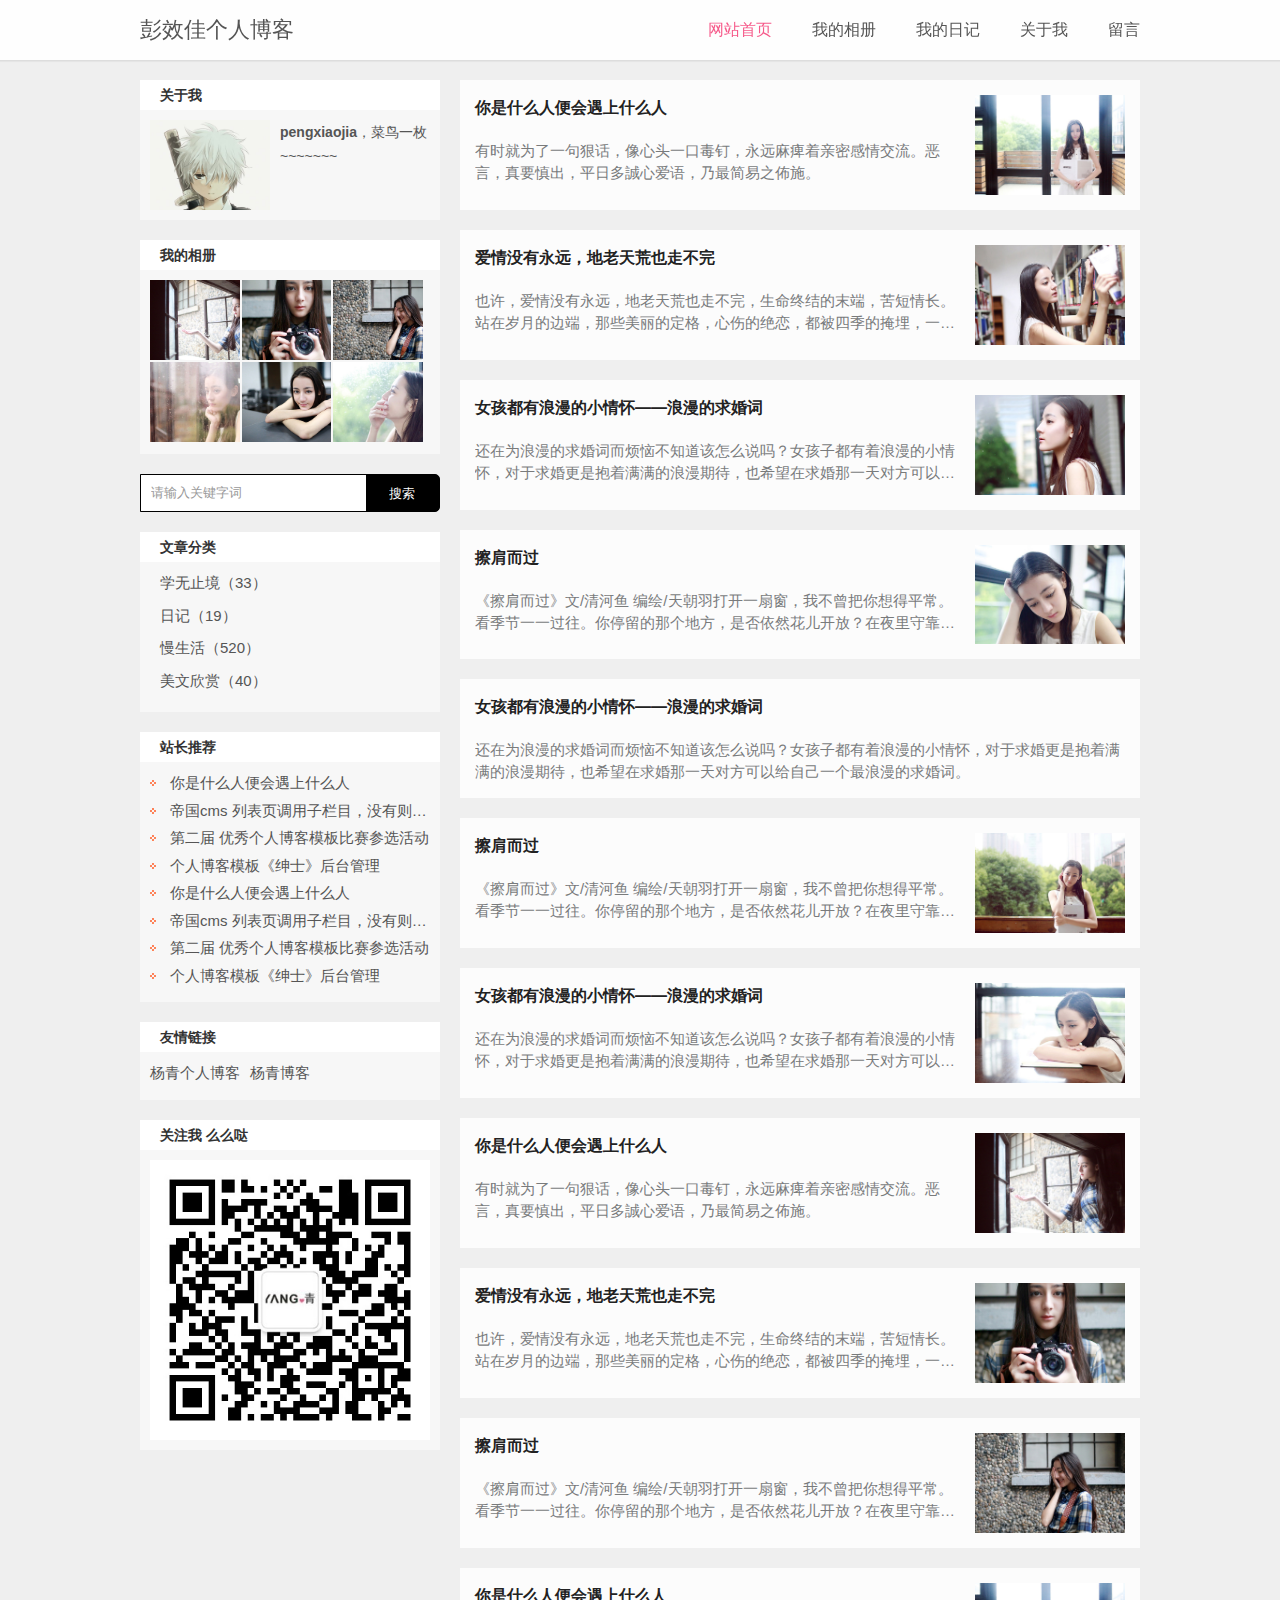
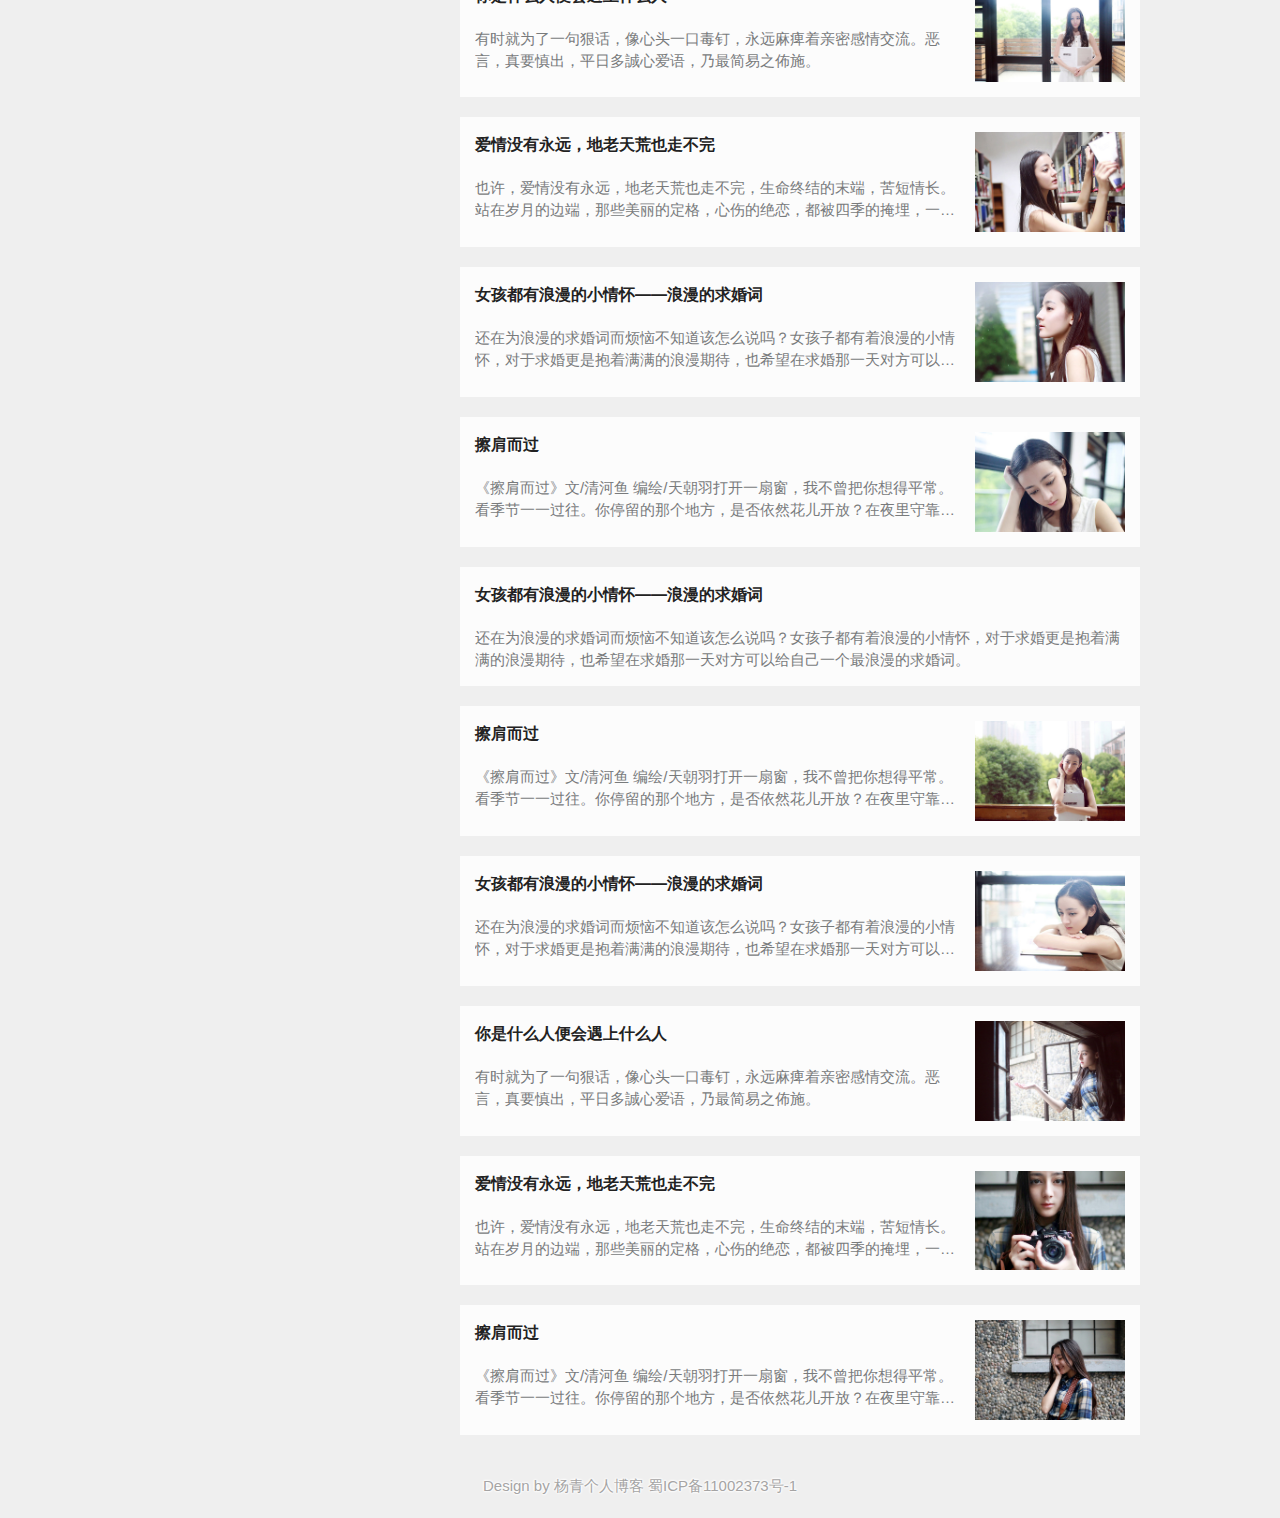
<file: 874/index.html>
<!doctype html>
<html>
<head>
<meta charset="gbk">
<title>��ҳ_��Ч�Ѹ��˲���</title>
<meta name="keywords" content="���˲���,������˲���,���˲���ģ��,����" />
<meta name="description" content="������˲��ͣ���һ��վ��webǰ�����֮·��Ů����Ա������վ���ṩ���˲���ģ�������Դ���صĸ���ԭ����վ��" />
<meta name="viewport" content="width=device-width, initial-scale=1.0">
<link href="css/base.css" rel="stylesheet">
<link href="css/index.css" rel="stylesheet">
<link href="css/m.css" rel="stylesheet">
<script src="js/jquery.min.js" type="text/javascript"></script>
<script type="text/javascript" src="js/hc-sticky.js"></script>
<script type="text/javascript" src="js/comm.js"></script>
<!--[if lt IE 9]>
<script src="js/modernizr.js"></script>
<![endif]-->
</head>
<body>
<header class="header-navigation" id="header">
  <nav><div class="logo"><a href="/">��Ч�Ѹ��˲���</a></div>
    <h2 id="mnavh"><span class="navicon"></span></h2>
    <ul id="starlist">
      <li><a href="index.html">��վ��ҳ</a></li>
      <li><a href="share.html">�ҵ����</a></li>
      <li><a href="list.html">�ҵ��ռ�</a></li>
      <li><a href="about.html">������</a></li>
      <li><a href="gbook.html">����</a></li>
      <!--
      <li><a href="info.html">����ҳ</a></li>
      -->
    </ul>
</nav>
</header>

<article>
  <aside>
    <div class="l_box" id="stickMe">
      <div class="about_me">
        <h2>������</h2>
        <ul>
          <i><img src="images/����ͷ��2.jpg"></i>
          <p><b>pengxiaojia</b>������һö~~~~~~~</p>
        </ul>
      </div>
      <div class="wdxc">
        <h2>�ҵ����</h2>
        <ul>
          <li><a href="/"><img src="images/7.jpg"></a></li>
          <li><a href="/"><img src="images/8.jpg"></a></li>
          <li><a href="/"><img src="images/9.jpg"></a></li>
          <li><a href="/"><img src="images/10.jpg"></a></li>
          <li><a href="/"><img src="images/11.jpg"></a></li>
          <li><a href="/"><img src="images/12.jpg"></a></li>
        </ul>
      </div>
      <div class="search">
        <form action="/e/search/index.php" method="post" name="searchform" id="searchform">
          <input name="keyboard" id="keyboard" class="input_text" value="������ؼ��ִ�" style="color: rgb(153, 153, 153);" onfocus="if(value=='������ؼ��ִ�'){this.style.color='#000';value=''}" onblur="if(value==''){this.style.color='#999';value='������ؼ��ִ�'}" type="text">
          <input name="show" value="title" type="hidden">
          <input name="tempid" value="1" type="hidden">
          <input name="tbname" value="news" type="hidden">
          <input name="Submit" class="input_submit" value="����" type="submit">
        </form>
      </div>
      <div class="fenlei">
        <h2>���·���</h2>
        <ul>
          <li><a href="/">ѧ��ֹ����33��</a></li>
          <li><a href="/">�ռǣ�19��</a></li>
          <li><a href="/">�����520��</a></li>
          <li><a href="/">�������ͣ�40��</a></li>
        </ul>
      </div>
      <div class="tuijian">
        <h2>վ���Ƽ�</h2>
        <ul>
          <li><a href="/">����ʲô�˱������ʲô��</a></li>
          <li><a href="/">�۹�cms �б�ҳ��������Ŀ��û������ʾ��Ŀ����</a></li>
          <li><a href="/">�ڶ��� ������˲���ģ�������ѡ�</a></li>
          <li><a href="/">���˲���ģ�塶��ʿ����̨����</a></li>
          <li><a href="/">����ʲô�˱������ʲô��</a></li>
          <li><a href="/">�۹�cms �б�ҳ��������Ŀ��û������ʾ��Ŀ����</a></li>
          <li><a href="/">�ڶ��� ������˲���ģ�������ѡ�</a></li>
          <li><a href="/">���˲���ģ�塶��ʿ����̨����</a></li>
        </ul>
      </div>
      <div class="links">
        <h2>��������</h2>
        <ul>
          <a href="http://www.yangqq.com">������˲���</a> <a href="http://www.yangqq.com">���಩��</a>
        </ul>
      </div>
      <div class="guanzhu">
        <h2>��ע�� ôô��</h2>
        <ul>
          <img src="images/wx.jpg">
        </ul>
      </div>
    </div>
  </aside>
  <div class="r_box">
<main>
    <li><i><a href="/"><img src="images/1.jpg"></a></i>
      <h3><a href="/">����ʲô�˱������ʲô��</a></h3>
      <p>��ʱ��Ϊ��һ��ݻ�������ͷһ�ڶ�������Զ��w�����ܸ��齻�������ԣ���Ҫ������ƽ�ն��\�İ���������֮��ʩ��</p>
    </li>
    <li><i><a href="/"><img src="images/2.jpg"></a></i>
      <h3><a href="/">����û����Զ���������Ҳ�߲���</a></h3>
      <p>Ҳ��������û����Զ���������Ҳ�߲��꣬�����ս��ĩ�ˣ�����鳤��վ�����µı߶ˣ���Щ�����Ķ������˵ľ����������ļ�������һȥ������ͽʣ������ߵĻ�����Բ��һ·���棬�������ı�����˭��˼�</p>
    </li>
        <li><i><a href="/"><img src="images/3.jpg"></a></i>
      <h3><a href="/">Ů������������С�黳��������������</a></h3>
      <p>����Ϊ���������ʶ����ղ�֪������ô˵��Ů���Ӷ�����������С�黳�����������Ǳ��������������ڴ���Ҳϣ���������һ��Է����Ը��Լ�һ�������������ʡ�</p>
    </li>
    <li><i><a href="/"><img src="images/4.jpg"></a></i>
      <h3><a href="/">�������</a></h3>
      <p>�������������/����� ���/�쳯���һ�ȴ����Ҳ����������ƽ����������һһ��������ͣ�����Ǹ��ط����Ƿ���Ȼ�������ţ���ҹ���ؿ������еģ����Ƿ·�ǰ�����̽��ĳ���</p>
    </li>
    <li>
      <h3><a href="/">Ů������������С�黳��������������</a></h3>
      <p>����Ϊ���������ʶ����ղ�֪������ô˵��Ů���Ӷ�����������С�黳�����������Ǳ��������������ڴ���Ҳϣ���������һ��Է����Ը��Լ�һ�������������ʡ�</p>
    </li>
    <li><i><a href="/"><img src="images/5.jpg"></a></i>
      <h3><a href="/">�������</a></h3>
      <p>�������������/����� ���/�쳯���һ�ȴ����Ҳ����������ƽ����������һһ��������ͣ�����Ǹ��ط����Ƿ���Ȼ�������ţ���ҹ���ؿ������еģ����Ƿ·�ǰ�����̽��ĳ���</p>
    </li>
    <li><i><a href="/"><img src="images/6.jpg"></a></i>
      <h3><a href="/">Ů������������С�黳��������������</a></h3>
      <p>����Ϊ���������ʶ����ղ�֪������ô˵��Ů���Ӷ�����������С�黳�����������Ǳ��������������ڴ���Ҳϣ���������һ��Է����Ը��Լ�һ�������������ʡ�</p>
    </li>
    <li><i><a href="/"><img src="images/7.jpg"></a></i>
      <h3><a href="/">����ʲô�˱������ʲô��</a></h3>
      <p>��ʱ��Ϊ��һ��ݻ�������ͷһ�ڶ�������Զ��w�����ܸ��齻�������ԣ���Ҫ������ƽ�ն��\�İ���������֮��ʩ��</p>
    </li>
    <li><i><a href="/"><img src="images/8.jpg"></a></i>
      <h3><a href="/">����û����Զ���������Ҳ�߲���</a></h3>
      <p>Ҳ��������û����Զ���������Ҳ�߲��꣬�����ս��ĩ�ˣ�����鳤��վ�����µı߶ˣ���Щ�����Ķ������˵ľ����������ļ�������һȥ������ͽʣ������ߵĻ�����Բ��һ·���棬�������ı�����˭��˼�</p>
    </li>
    <li><i><a href="/"><img src="images/9.jpg"></a></i>
      <h3><a href="/">�������</a></h3>
      <p>�������������/����� ���/�쳯���һ�ȴ����Ҳ����������ƽ����������һһ��������ͣ�����Ǹ��ط����Ƿ���Ȼ�������ţ���ҹ���ؿ������еģ����Ƿ·�ǰ�����̽��ĳ���</p>
    </li>
    <li><i><a href="/"><img src="images/1.jpg"></a></i>
      <h3><a href="/">����ʲô�˱������ʲô��</a></h3>
      <p>��ʱ��Ϊ��һ��ݻ�������ͷһ�ڶ�������Զ��w�����ܸ��齻�������ԣ���Ҫ������ƽ�ն��\�İ���������֮��ʩ��</p>
    </li>
    <li><i><a href="/"><img src="images/2.jpg"></a></i>
      <h3><a href="/">����û����Զ���������Ҳ�߲���</a></h3>
      <p>Ҳ��������û����Զ���������Ҳ�߲��꣬�����ս��ĩ�ˣ�����鳤��վ�����µı߶ˣ���Щ�����Ķ������˵ľ����������ļ�������һȥ������ͽʣ������ߵĻ�����Բ��һ·���棬�������ı�����˭��˼�</p>
    </li>
    <li><i><a href="/"><img src="images/3.jpg"></a></i>
      <h3><a href="/">Ů������������С�黳��������������</a></h3>
      <p>����Ϊ���������ʶ����ղ�֪������ô˵��Ů���Ӷ�����������С�黳�����������Ǳ��������������ڴ���Ҳϣ���������һ��Է����Ը��Լ�һ�������������ʡ�</p>
    </li>
    <li><i><a href="/"><img src="images/4.jpg"></a></i>
      <h3><a href="/">�������</a></h3>
      <p>�������������/����� ���/�쳯���һ�ȴ����Ҳ����������ƽ����������һһ��������ͣ�����Ǹ��ط����Ƿ���Ȼ�������ţ���ҹ���ؿ������еģ����Ƿ·�ǰ�����̽��ĳ���</p>
    </li>
    <li>
      <h3><a href="/">Ů������������С�黳��������������</a></h3>
      <p>����Ϊ���������ʶ����ղ�֪������ô˵��Ů���Ӷ�����������С�黳�����������Ǳ��������������ڴ���Ҳϣ���������һ��Է����Ը��Լ�һ�������������ʡ�</p>
    </li>
    <li><i><a href="/"><img src="images/5.jpg"></a></i>
      <h3><a href="/">�������</a></h3>
      <p>�������������/����� ���/�쳯���һ�ȴ����Ҳ����������ƽ����������һһ��������ͣ�����Ǹ��ط����Ƿ���Ȼ�������ţ���ҹ���ؿ������еģ����Ƿ·�ǰ�����̽��ĳ���</p>
    </li>
    <li><i><a href="/"><img src="images/6.jpg"></a></i>
      <h3><a href="/">Ů������������С�黳��������������</a></h3>
      <p>����Ϊ���������ʶ����ղ�֪������ô˵��Ů���Ӷ�����������С�黳�����������Ǳ��������������ڴ���Ҳϣ���������һ��Է����Ը��Լ�һ�������������ʡ�</p>
    </li>
    <li><i><a href="/"><img src="images/7.jpg"></a></i>
      <h3><a href="/">����ʲô�˱������ʲô��</a></h3>
      <p>��ʱ��Ϊ��һ��ݻ�������ͷһ�ڶ�������Զ��w�����ܸ��齻�������ԣ���Ҫ������ƽ�ն��\�İ���������֮��ʩ��</p>
    </li>
    <li><i><a href="/"><img src="images/8.jpg"></a></i>
      <h3><a href="/">����û����Զ���������Ҳ�߲���</a></h3>
      <p>Ҳ��������û����Զ���������Ҳ�߲��꣬�����ս��ĩ�ˣ�����鳤��վ�����µı߶ˣ���Щ�����Ķ������˵ľ����������ļ�������һȥ������ͽʣ������ߵĻ�����Բ��һ·���棬�������ı�����˭��˼�</p>
    </li>
    <li><i><a href="/"><img src="images/9.jpg"></a></i>
      <h3><a href="/">�������</a></h3>
      <p>�������������/����� ���/�쳯���һ�ȴ����Ҳ����������ƽ����������һһ��������ͣ�����Ǹ��ط����Ƿ���Ȼ�������ţ���ҹ���ؿ������еģ����Ƿ·�ǰ�����̽��ĳ���</p>
    </li>
</main>
  </div>
</article>
<footer>
  <p>Design by <a href="http://www.yangqq.com" target="_blank">������˲���</a> <a href="/">��ICP��11002373��-1</a></p>
</footer>
<a href="#" class="cd-top">Top</a>
</body>
</html>
</file>
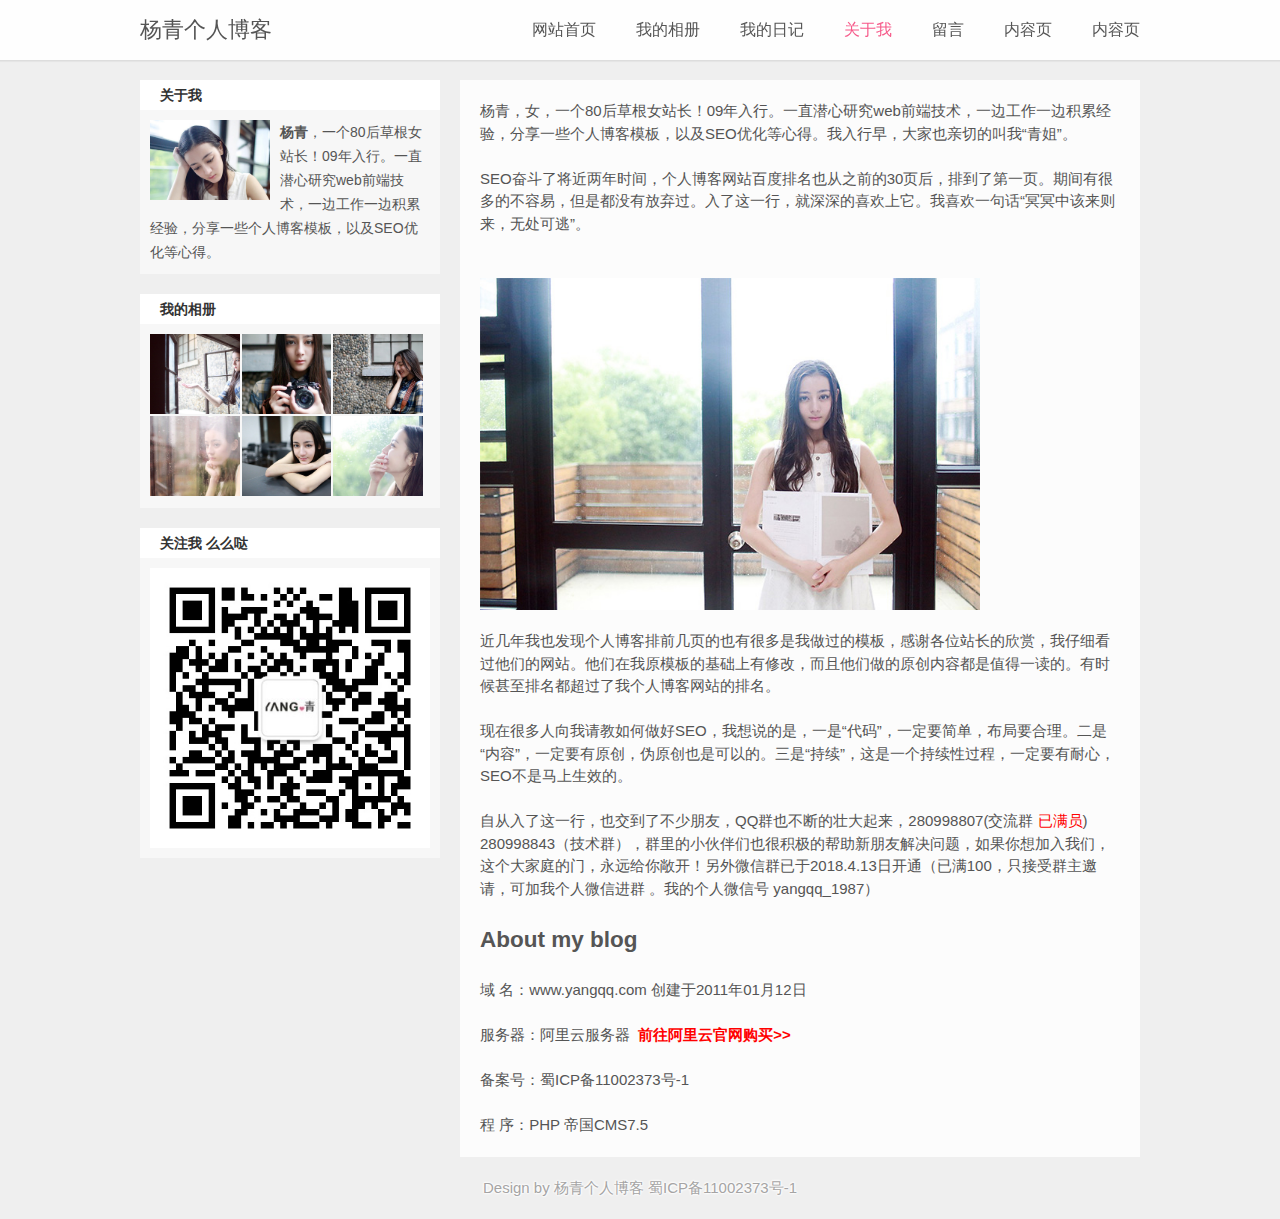
<file: 874/about.html>
<!doctype html>
<html>
<head>
<meta charset="gbk">
<title>��ҳ_������˲��� - һ��վ��webǰ�����֮·��Ů����Ա���˲�����վ</title>
<meta name="keywords" content="���˲���,������˲���,���˲���ģ��,����" />
<meta name="description" content="������˲��ͣ���һ��վ��webǰ�����֮·��Ů����Ա������վ���ṩ���˲���ģ�������Դ���صĸ���ԭ����վ��" />
<meta name="viewport" content="width=device-width, initial-scale=1.0">
<link href="css/base.css" rel="stylesheet">
<link href="css/index.css" rel="stylesheet">
<link href="css/m.css" rel="stylesheet">
<script src="js/jquery.min.js" type="text/javascript"></script>
<script type="text/javascript" src="js/hc-sticky.js"></script>
<script type="text/javascript" src="js/comm.js"></script>
<!--[if lt IE 9]>
<script src="js/modernizr.js"></script>
<![endif]-->
</head>
<body>
<header class="header-navigation" id="header">
  <nav><div class="logo"><a href="/">������˲���</a></div>
    <h2 id="mnavh"><span class="navicon"></span></h2>
    <ul id="starlist">
      <li><a href="index.html">��վ��ҳ</a></li>
      <li><a href="share.html">�ҵ����</a></li>
      <li><a href="list.html">�ҵ��ռ�</a></li>
      <li><a href="about.html">������</a></li>
      <li><a href="gbook.html">����</a></li>
      <li><a href="info.html">����ҳ</a></li>
      <li><a href="infopic.html">����ҳ</a></li>
    </ul>
</nav>
</header>
<article>
  <aside>
  <div class="l_box">
    <div class="about_me">
      <h2>������</h2>
      <ul>
        <i><img src="images/4.jpg"></i>
        <p><b>����</b>��һ��80��ݸ�Ůվ����09�����С�һֱǱ���о�webǰ�˼�����һ�߹���һ�߻��۾��飬����һЩ���˲���ģ�壬�Լ�SEO�Ż����ĵá�</p>
      </ul>
    </div>
    <div class="wdxc">
      <h2>�ҵ����</h2>
      <ul>
        <li><a href="/"><img src="images/7.jpg"></a></li>
        <li><a href="/"><img src="images/8.jpg"></a></li>
        <li><a href="/"><img src="images/9.jpg"></a></li>
        <li><a href="/"><img src="images/10.jpg"></a></li>
        <li><a href="/"><img src="images/11.jpg"></a></li>
        <li><a href="/"><img src="images/12.jpg"></a></li>
      </ul>
    </div>
    <div class="guanzhu">
      <h2>��ע�� ôô��</h2>
      <ul>
        <img src="images/wx.jpg">
      </ul>
    </div>
  </div>
  </aside>
  <div class="r_box">
<main>
     <ul class="about">
      <p>���࣬Ů��һ��80��ݸ�Ůվ����09�����С�һֱǱ���о�webǰ�˼�����һ�߹���һ�߻��۾��飬����һЩ���˲���ģ�壬�Լ�SEO�Ż����ĵá��������磬���Ҳ���еĽ���&ldquo;���&rdquo;��<br />
           <br />
            SEO�ܶ��˽�������ʱ�䣬���˲�����վ�ٶ�����Ҳ��֮ǰ��30ҳ���ŵ��˵�һҳ���ڼ��кܶ�Ĳ����ף����Ƕ�û�з�������������һ�У��������ϲ����������ϲ��һ�仰&ldquo;ڤڤ�и����������޴�����&rdquo;��<br />
            <br />
    <img src="images/1.jpg">        ��������Ҳ���ָ��˲�����ǰ��ҳ��Ҳ�кܶ�����������ģ�壬��л��λվ�������ͣ�����ϸ�������ǵ���վ����������ԭģ��Ļ��������޸ģ�������������ԭ�����ݶ���ֵ��һ���ġ���ʱ�������������������Ҹ��˲�����վ��������<br />
            <br />
            ���ںܶ�����������������SEO������˵���ǣ�һ��&ldquo;����&rdquo;��һ��Ҫ�򵥣�����Ҫ����������&ldquo;����&rdquo;��һ��Ҫ��ԭ����αԭ��Ҳ�ǿ��Եġ�����&ldquo;����&rdquo;������һ�������Թ��̣�һ��Ҫ�����ģ�SEO����������Ч�ġ�<br />
            <br />
            �Դ�������һ�У�Ҳ�����˲������ѣ�QQȺҲ���ϵ�׳��������280998807(����Ⱥ <span style="color:#FF0000;">����Ա</span>)&nbsp; 280998843������Ⱥ����Ⱥ���С�����Ҳ�ܻ����İ��������ѽ�����⣬�������������ǣ�������ͥ���ţ���Զ���㳨��������΢��Ⱥ����2018.4.13�տ�ͨ������100��ֻ����Ⱥ�����룬�ɼ��Ҹ���΢�Ž�Ⱥ ���ҵĸ���΢�ź� yangqq_1987��</p>
          <br />
          <h2>About my blog</h2>
          &nbsp;
          <p>�� ����www.yangqq.com ������2011��01��12��&nbsp;</p>
          <br />
          <p>�������������Ʒ�����&nbsp;&nbsp;<a href="https://promotion.aliyun.com/ntms/act/ambassador/sharetouser.html?userCode=8smrzoqa&amp;productCode=vm" target="_blank"><span style="color:#FF0000;"><strong>ǰ�������ƹ�������&gt;&gt;</strong></span></a></p>
          <br />
          <p>�����ţ���ICP��11002373��-1</p>
          <br />
          <p>�� ��PHP �۹�CMS7.5</p>
  
     </ul>
</main>
  </div>
</article>
<footer>
  <p>Design by <a href="http://www.yangqq.com" target="_blank">������˲���</a> <a href="/">��ICP��11002373��-1</a></p>
</footer>
<a href="#" class="cd-top">Top</a>
</body>
</html>
</file>
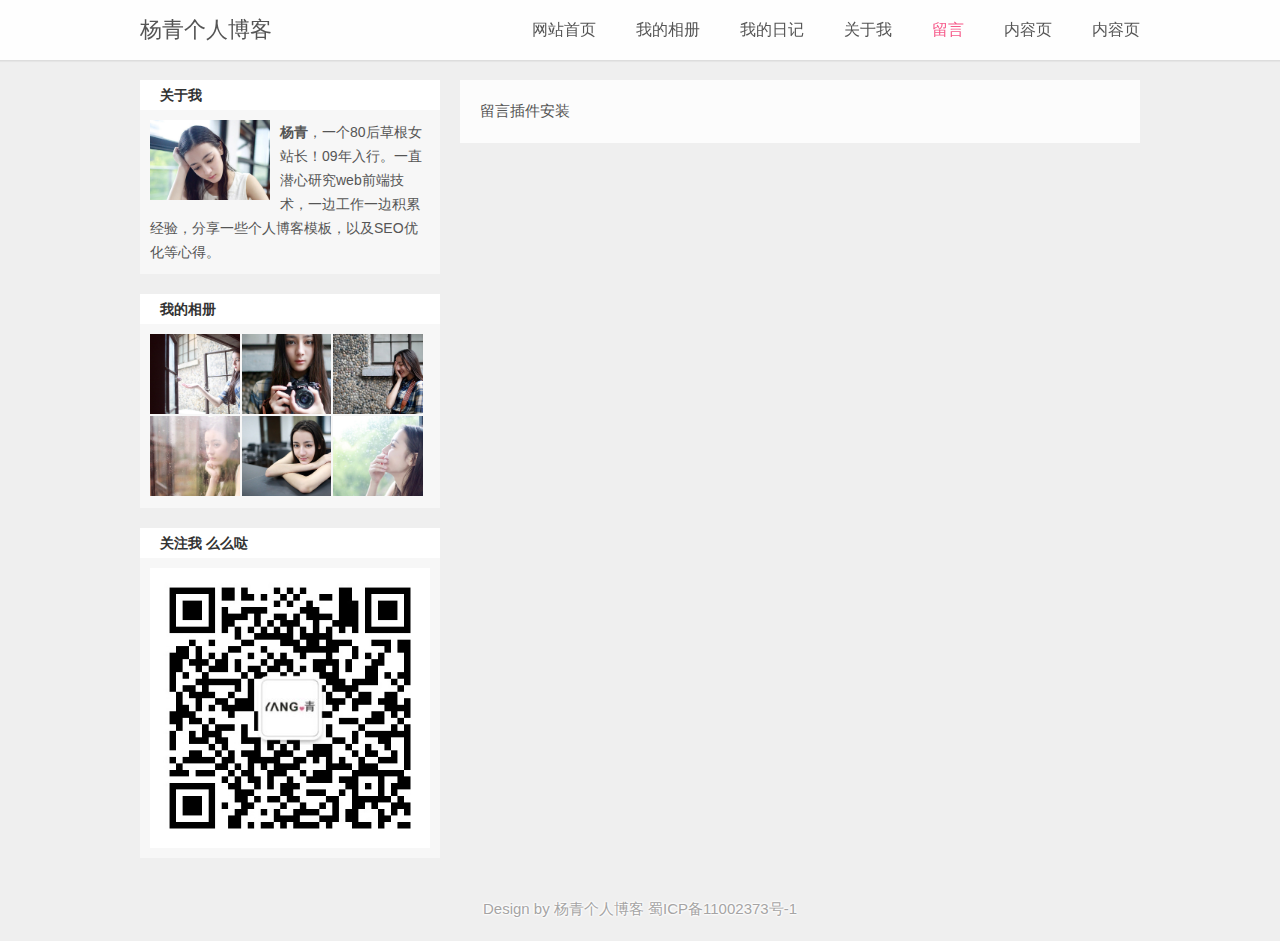
<file: 874/gbook.html>
<!doctype html>
<html>
<head>
<meta charset="gbk">
<title>��ҳ_������˲��� - һ��վ��webǰ�����֮·��Ů����Ա���˲�����վ</title>
<meta name="keywords" content="���˲���,������˲���,���˲���ģ��,����" />
<meta name="description" content="������˲��ͣ���һ��վ��webǰ�����֮·��Ů����Ա������վ���ṩ���˲���ģ�������Դ���صĸ���ԭ����վ��" />
<meta name="viewport" content="width=device-width, initial-scale=1.0">
<link href="css/base.css" rel="stylesheet">
<link href="css/index.css" rel="stylesheet">
<link href="css/m.css" rel="stylesheet">
<script src="js/jquery.min.js" type="text/javascript"></script>
<script type="text/javascript" src="js/hc-sticky.js"></script>
<script type="text/javascript" src="js/comm.js"></script>
<!--[if lt IE 9]>
<script src="js/modernizr.js"></script>
<![endif]-->
</head>
<body>
<header class="header-navigation" id="header">
  <nav><div class="logo"><a href="/">������˲���</a></div>
    <h2 id="mnavh"><span class="navicon"></span></h2>
    <ul id="starlist">
      <li><a href="index.html">��վ��ҳ</a></li>
      <li><a href="share.html">�ҵ����</a></li>
      <li><a href="list.html">�ҵ��ռ�</a></li>
      <li><a href="about.html">������</a></li>
      <li><a href="gbook.html">����</a></li>
      <li><a href="info.html">����ҳ</a></li>
      <li><a href="infopic.html">����ҳ</a></li>
    </ul>
</nav>
</header>
<article>
  <aside>
  <div class="l_box">
    <div class="about_me">
      <h2>������</h2>
      <ul>
        <i><img src="images/4.jpg"></i>
        <p><b>����</b>��һ��80��ݸ�Ůվ����09�����С�һֱǱ���о�webǰ�˼�����һ�߹���һ�߻��۾��飬����һЩ���˲���ģ�壬�Լ�SEO�Ż����ĵá�</p>
      </ul>
    </div>
    <div class="wdxc">
      <h2>�ҵ����</h2>
      <ul>
        <li><a href="/"><img src="images/7.jpg"></a></li>
        <li><a href="/"><img src="images/8.jpg"></a></li>
        <li><a href="/"><img src="images/9.jpg"></a></li>
        <li><a href="/"><img src="images/10.jpg"></a></li>
        <li><a href="/"><img src="images/11.jpg"></a></li>
        <li><a href="/"><img src="images/12.jpg"></a></li>
      </ul>
    </div>
    <div class="guanzhu">
      <h2>��ע�� ôô��</h2>
      <ul>
        <img src="images/wx.jpg">
      </ul>
    </div>
  </div>
  </aside>
  <div class="r_box">
<main>
     <ul class="about">
     ���Բ����װ
  
     </ul>
</main>
  </div>
</article>
<footer>
  <p>Design by <a href="http://www.yangqq.com" target="_blank">������˲���</a> <a href="/">��ICP��11002373��-1</a></p>
</footer>
<a href="#" class="cd-top">Top</a>
</body>
</html>
</file>
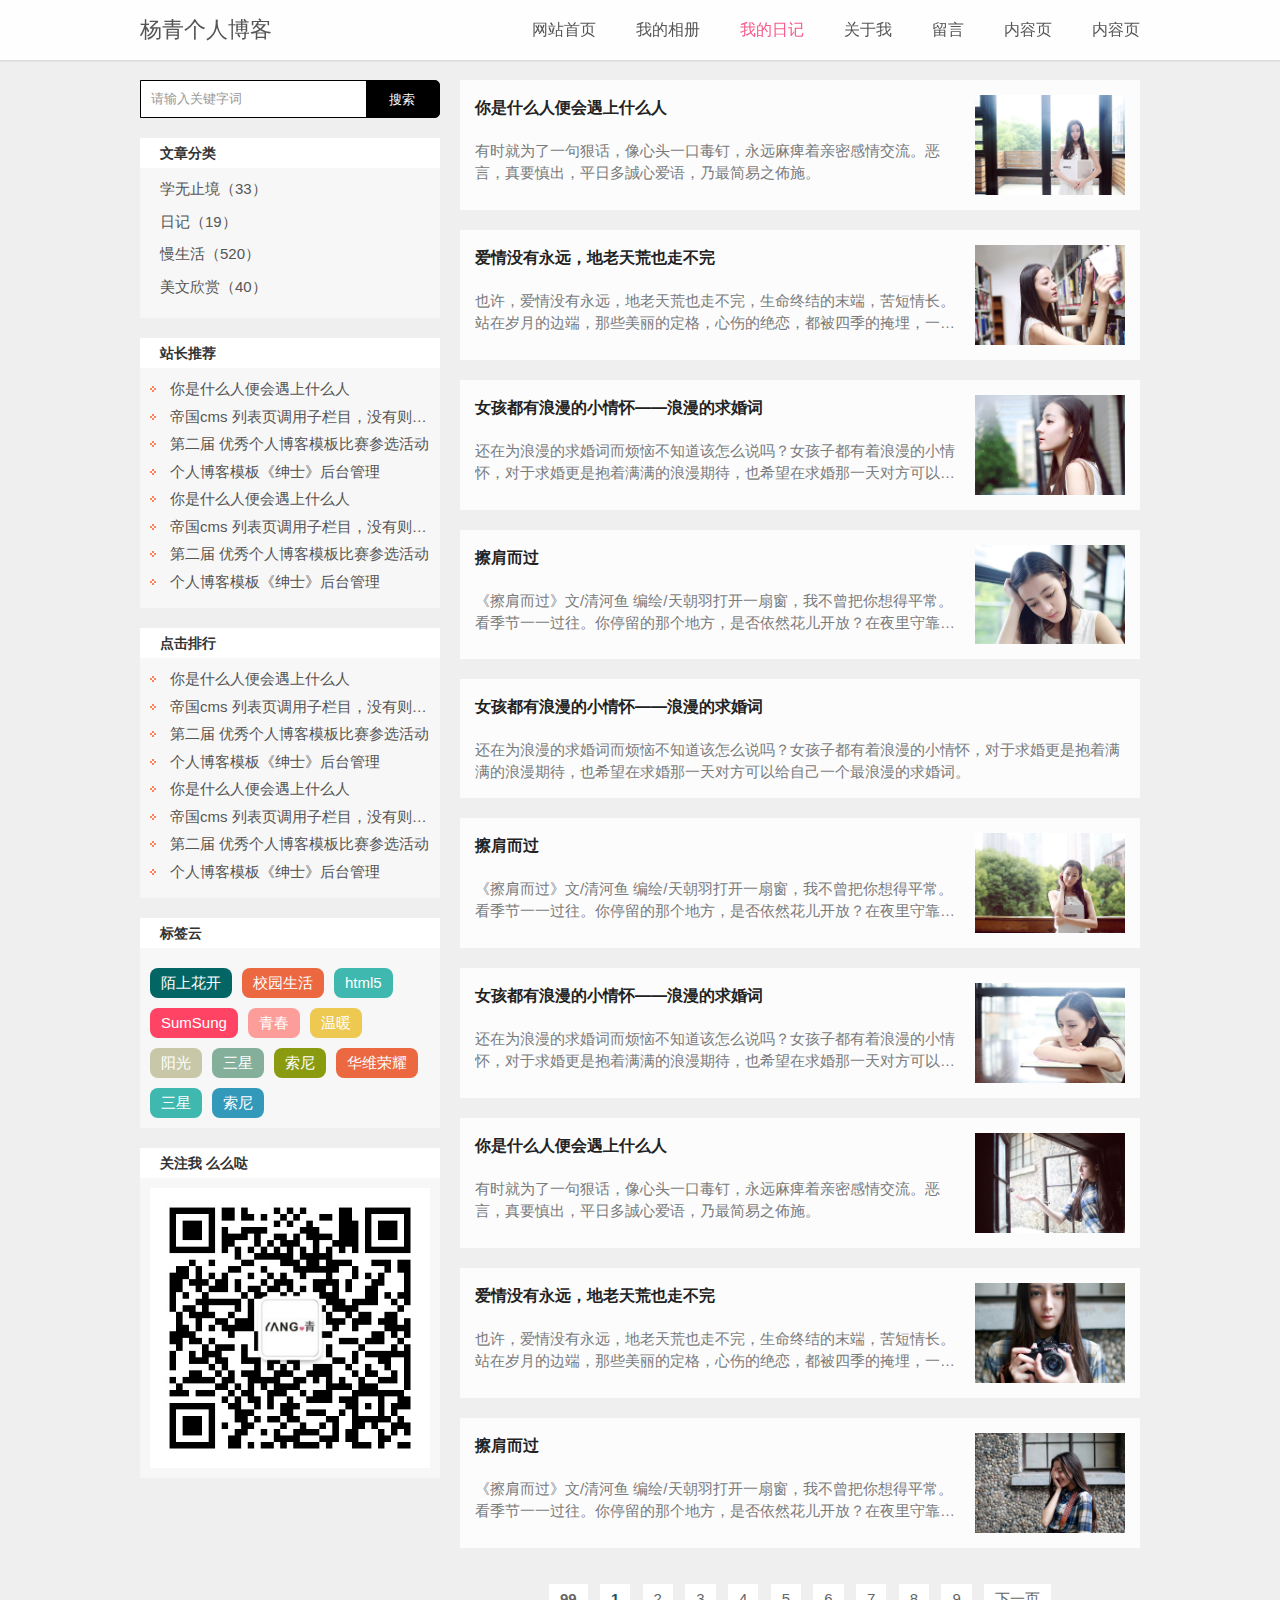
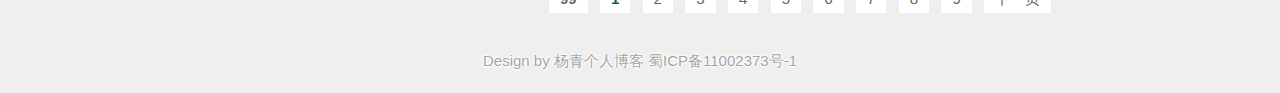
<file: 874/list.html>
<!doctype html>
<html>
<head>
<meta charset="gbk">
<title>��ҳ_������˲��� - һ��վ��webǰ�����֮·��Ů����Ա���˲�����վ</title>
<meta name="keywords" content="���˲���,������˲���,���˲���ģ��,����" />
<meta name="description" content="������˲��ͣ���һ��վ��webǰ�����֮·��Ů����Ա������վ���ṩ���˲���ģ�������Դ���صĸ���ԭ����վ��" />
<meta name="viewport" content="width=device-width, initial-scale=1.0">
<link href="css/base.css" rel="stylesheet">
<link href="css/index.css" rel="stylesheet">
<link href="css/m.css" rel="stylesheet">
<script src="js/jquery.min.js" type="text/javascript"></script>
<script type="text/javascript" src="js/hc-sticky.js"></script>
<script type="text/javascript" src="js/comm.js"></script>
<!--[if lt IE 9]>
<script src="js/modernizr.js"></script>
<![endif]-->
</head>
<body>
<header class="header-navigation" id="header">
  <nav><div class="logo"><a href="/">������˲���</a></div>
    <h2 id="mnavh"><span class="navicon"></span></h2>
    <ul id="starlist">
      <li><a href="index.html">��վ��ҳ</a></li>
      <li><a href="share.html">�ҵ����</a></li>
      <li><a href="list.html">�ҵ��ռ�</a></li>
      <li><a href="about.html">������</a></li>
      <li><a href="gbook.html">����</a></li>
      <li><a href="info.html">����ҳ</a></li>
      <li><a href="infopic.html">����ҳ</a></li>
    </ul>
</nav>
</header>
<article>
  <aside>
  <div class="l_box">
 <div class="search">
      <form action="/e/search/index.php" method="post" name="searchform" id="searchform">
        <input name="keyboard" id="keyboard" class="input_text" value="������ؼ��ִ�" style="color: rgb(153, 153, 153);" onfocus="if(value=='������ؼ��ִ�'){this.style.color='#000';value=''}" onblur="if(value==''){this.style.color='#999';value='������ؼ��ִ�'}" type="text">
        <input name="show" value="title" type="hidden">
        <input name="tempid" value="1" type="hidden">
        <input name="tbname" value="news" type="hidden">
        <input name="Submit" class="input_submit" value="����" type="submit">
      </form>
    </div>
    <div class="fenlei">
      <h2>���·���</h2>
      <ul>
        <li><a href="/">ѧ��ֹ����33��</a></li>
        <li><a href="/">�ռǣ�19��</a></li>
        <li><a href="/">�����520��</a></li>
        <li><a href="/">�������ͣ�40��</a></li>
      </ul>
    </div>
    <div class="tuijian">
      <h2>վ���Ƽ�</h2>
      <ul>
        <li><a href="/">����ʲô�˱������ʲô��</a></li>
        <li><a href="/">�۹�cms �б�ҳ��������Ŀ��û������ʾ��Ŀ����</a></li>
        <li><a href="/">�ڶ��� ������˲���ģ�������ѡ�</a></li>
        <li><a href="/">���˲���ģ�塶��ʿ����̨����</a></li>
        <li><a href="/">����ʲô�˱������ʲô��</a></li>
        <li><a href="/">�۹�cms �б�ҳ��������Ŀ��û������ʾ��Ŀ����</a></li>
        <li><a href="/">�ڶ��� ������˲���ģ�������ѡ�</a></li>
        <li><a href="/">���˲���ģ�塶��ʿ����̨����</a></li>
      </ul>
    </div>
     <div class="tuijian">
      <h2>�������</h2>
      <ul>
        <li><a href="/">����ʲô�˱������ʲô��</a></li>
        <li><a href="/">�۹�cms �б�ҳ��������Ŀ��û������ʾ��Ŀ����</a></li>
        <li><a href="/">�ڶ��� ������˲���ģ�������ѡ�</a></li>
        <li><a href="/">���˲���ģ�塶��ʿ����̨����</a></li>
        <li><a href="/">����ʲô�˱������ʲô��</a></li>
        <li><a href="/">�۹�cms �б�ҳ��������Ŀ��û������ʾ��Ŀ����</a></li>
        <li><a href="/">�ڶ��� ������˲���ģ�������ѡ�</a></li>
        <li><a href="/">���˲���ģ�塶��ʿ����̨����</a></li>
      </ul>
    </div>
<div class="cloud">
      <h2>��ǩ��</h2>
      <ul>
        <a href="/">İ�ϻ���</a> <a href="/">У԰����</a> <a href="/">html5</a> <a href="/">SumSung</a> <a href="/">�ഺ</a> <a href="/">��ů</a> <a href="/">����</a> <a href="/">����</a><a href="/">����</a> <a href="/">��ά��ҫ</a> <a href="/">����</a> <a href="/">����</a>
      </ul>
    </div>
    <div class="guanzhu">
      <h2>��ע�� ôô��</h2>
      <ul>
        <img src="images/wx.jpg">
      </ul>
    </div>
  </div>
  </aside>
  <div class="r_box">
<main>
    <li><i><a href="/"><img src="images/1.jpg"></a></i>
      <h3><a href="/">����ʲô�˱������ʲô��</a></h3>
      <p>��ʱ��Ϊ��һ��ݻ�������ͷһ�ڶ�������Զ��w�����ܸ��齻�������ԣ���Ҫ������ƽ�ն��\�İ���������֮��ʩ��</p>
    </li>
    <li><i><a href="/"><img src="images/2.jpg"></a></i>
      <h3><a href="/">����û����Զ���������Ҳ�߲���</a></h3>
      <p>Ҳ��������û����Զ���������Ҳ�߲��꣬�����ս��ĩ�ˣ�����鳤��վ�����µı߶ˣ���Щ�����Ķ������˵ľ����������ļ�������һȥ������ͽʣ������ߵĻ�����Բ��һ·���棬�������ı�����˭��˼�</p>
    </li>
    <li><i><a href="/"><img src="images/3.jpg"></a></i>
      <h3><a href="/">Ů������������С�黳��������������</a></h3>
      <p>����Ϊ���������ʶ����ղ�֪������ô˵��Ů���Ӷ�����������С�黳�����������Ǳ��������������ڴ���Ҳϣ���������һ��Է����Ը��Լ�һ�������������ʡ�</p>
    </li>
    <li><i><a href="/"><img src="images/4.jpg"></a></i>
      <h3><a href="/">�������</a></h3>
      <p>�������������/����� ���/�쳯���һ�ȴ����Ҳ����������ƽ����������һһ��������ͣ�����Ǹ��ط����Ƿ���Ȼ�������ţ���ҹ���ؿ������еģ����Ƿ·�ǰ�����̽��ĳ���</p>
    </li>
    <li>
      <h3><a href="/">Ů������������С�黳��������������</a></h3>
      <p>����Ϊ���������ʶ����ղ�֪������ô˵��Ů���Ӷ�����������С�黳�����������Ǳ��������������ڴ���Ҳϣ���������һ��Է����Ը��Լ�һ�������������ʡ�</p>
    </li>
    <li><i><a href="/"><img src="images/5.jpg"></a></i>
      <h3><a href="/">�������</a></h3>
      <p>�������������/����� ���/�쳯���һ�ȴ����Ҳ����������ƽ����������һһ��������ͣ�����Ǹ��ط����Ƿ���Ȼ�������ţ���ҹ���ؿ������еģ����Ƿ·�ǰ�����̽��ĳ���</p>
    </li>
    <li><i><a href="/"><img src="images/6.jpg"></a></i>
      <h3><a href="/">Ů������������С�黳��������������</a></h3>
      <p>����Ϊ���������ʶ����ղ�֪������ô˵��Ů���Ӷ�����������С�黳�����������Ǳ��������������ڴ���Ҳϣ���������һ��Է����Ը��Լ�һ�������������ʡ�</p>
    </li>
    <li><i><a href="/"><img src="images/7.jpg"></a></i>
      <h3><a href="/">����ʲô�˱������ʲô��</a></h3>
      <p>��ʱ��Ϊ��һ��ݻ�������ͷһ�ڶ�������Զ��w�����ܸ��齻�������ԣ���Ҫ������ƽ�ն��\�İ���������֮��ʩ��</p>
    </li>
    <li><i><a href="/"><img src="images/8.jpg"></a></i>
      <h3><a href="/">����û����Զ���������Ҳ�߲���</a></h3>
      <p>Ҳ��������û����Զ���������Ҳ�߲��꣬�����ս��ĩ�ˣ�����鳤��վ�����µı߶ˣ���Щ�����Ķ������˵ľ����������ļ�������һȥ������ͽʣ������ߵĻ�����Բ��һ·���棬�������ı�����˭��˼�</p>
    </li>
    <li><i><a href="/"><img src="images/9.jpg"></a></i>
      <h3><a href="/">�������</a></h3>
      <p>�������������/����� ���/�쳯���һ�ȴ����Ҳ����������ƽ����������һһ��������ͣ�����Ǹ��ط����Ƿ���Ȼ�������ţ���ҹ���ؿ������еģ����Ƿ·�ǰ�����̽��ĳ���</p>
    </li>
    <div class="pagelist"><a class="allpage"><b>99</b></a>&nbsp;&nbsp;<a href="#" class="curPage">1</a>&nbsp;&nbsp;<a href="#" onclick="page(2)">2</a>&nbsp;&nbsp;<a href="#" onclick="page(3)">3</a>&nbsp;&nbsp;<a href="#" onclick="page(4)">4</a>&nbsp;&nbsp;<a href="#" onclick="page(5)">5</a>&nbsp;&nbsp;<a href="#" onclick="page(6)">6</a>&nbsp;&nbsp;<a href="#" onclick="page(7)">7</a>&nbsp;&nbsp;<a href="#" onclick="page(8)">8</a>&nbsp;&nbsp;<a href="#" onclick="page(9)">9</a>&nbsp;&nbsp;<a href="#" onclick="page(2)">��һҳ</a></div>
</main> 
 </div>
</article>
<footer>
  <p>Design by <a href="http://www.yangqq.com" target="_blank">������˲���</a> <a href="/">��ICP��11002373��-1</a></p>
</footer>
<a href="#" class="cd-top">Top</a>
</body>
</html>
</file>
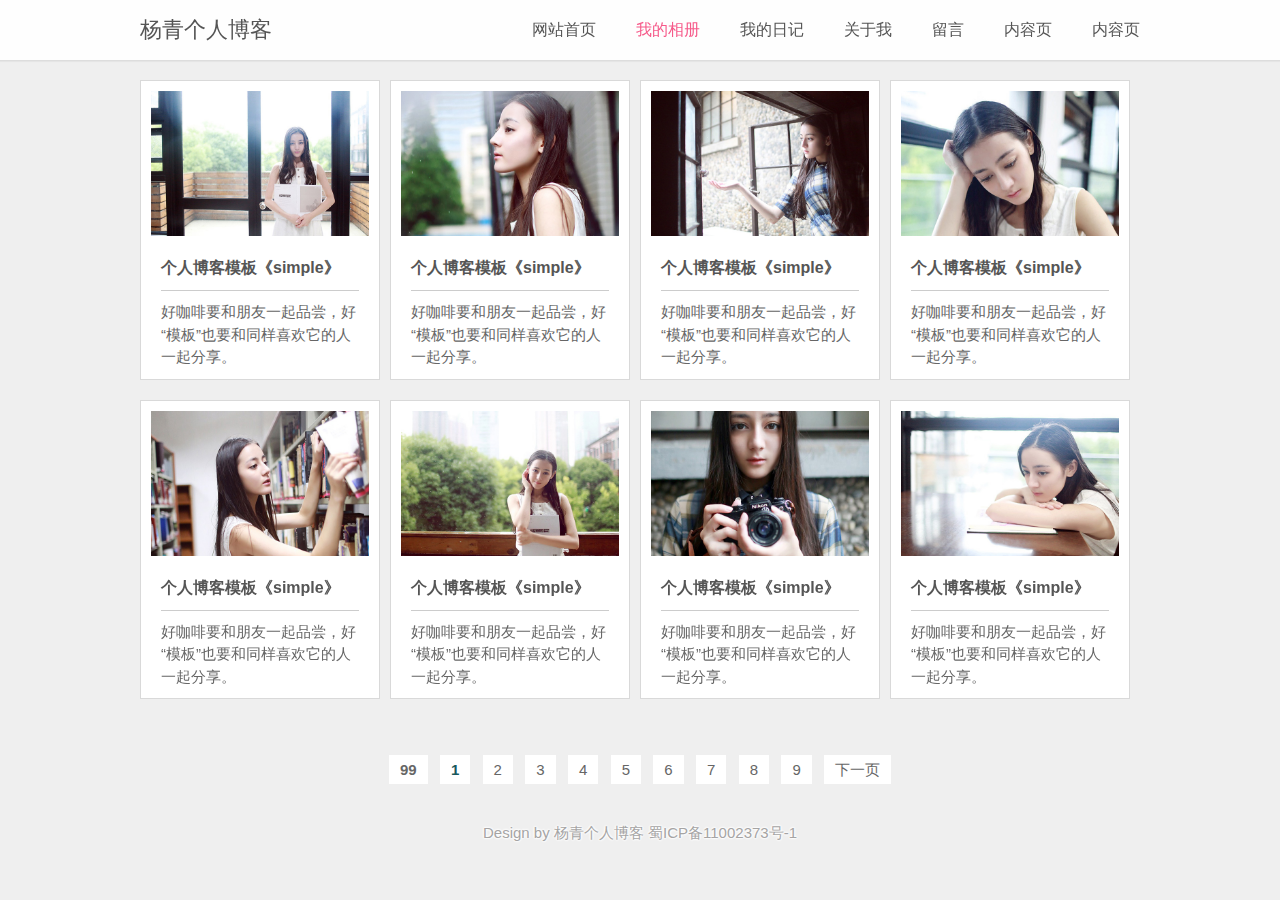
<file: 874/share.html>
<!doctype html>
<html>
<head>
<meta charset="gbk">
<title>��ҳ_������˲��� - һ��վ��webǰ�����֮·��Ů����Ա���˲�����վ</title>
<meta name="keywords" content="���˲���,������˲���,���˲���ģ��,����" />
<meta name="description" content="������˲��ͣ���һ��վ��webǰ�����֮·��Ů����Ա������վ���ṩ���˲���ģ�������Դ���صĸ���ԭ����վ��" />
<meta name="viewport" content="width=device-width, initial-scale=1.0">
<link href="css/base.css" rel="stylesheet">
<link href="css/index.css" rel="stylesheet">
<link href="css/m.css" rel="stylesheet">
<!--[if lt IE 9]>
<script src="js/modernizr.js"></script>
<![endif]-->
<script src="js/jquery.min.js" type="text/javascript"></script>
<script type="text/javascript" src="js/hc-sticky.js"></script>
<script type="text/javascript" src="js/comm.js"></script>
<script src="js/scrollReveal.js"></script>
</head>
<body>
<header class="header-navigation" id="header">
  <nav><div class="logo"><a href="/">������˲���</a></div>
    <h2 id="mnavh"><span class="navicon"></span></h2>
    <ul id="starlist">
      <li><a href="index.html">��վ��ҳ</a></li>
      <li><a href="share.html">�ҵ����</a></li>
      <li><a href="list.html">�ҵ��ռ�</a></li>
      <li><a href="about.html">������</a></li>
      <li><a href="gbook.html">����</a></li>
      <li><a href="info.html">����ҳ</a></li>
      <li><a href="infopic.html">����ҳ</a></li>
    </ul>
</nav>
</header>
<article>
  <div class="picbox">
    <ul>
      <li data-scroll-reveal="enter bottom over 1s" ><a href="/"><i><img src="images/1.jpg"></i>
        <div class="picinfo">
          <h3>���˲���ģ�塶simple��</h3>
          <span>�ÿ���Ҫ������һ��Ʒ�����á�ģ�塱ҲҪ��ͬ��ϲ��������һ�������</span> </div>
        </a></li>
       <li data-scroll-reveal="enter bottom over 1s" ><a href="/"><i><img src="images/2.jpg"></i>
        <div class="picinfo">
          <h3>���˲���ģ�塶simple��</h3>
          <span>�ÿ���Ҫ������һ��Ʒ�����á�ģ�塱ҲҪ��ͬ��ϲ��������һ�������</span> </div>
        </a></li>
    </ul>
    <ul>
        <li data-scroll-reveal="enter bottom over 1s" ><a href="/"><i><img src="images/3.jpg"></i>
        <div class="picinfo">
          <h3>���˲���ģ�塶simple��</h3>
          <span>�ÿ���Ҫ������һ��Ʒ�����á�ģ�塱ҲҪ��ͬ��ϲ��������һ�������</span> </div>
        </a></li>
          <li data-scroll-reveal="enter bottom over 1s" ><a href="/"><i><img src="images/5.jpg"></i>
        <div class="picinfo">
          <h3>���˲���ģ�塶simple��</h3>
          <span>�ÿ���Ҫ������һ��Ʒ�����á�ģ�塱ҲҪ��ͬ��ϲ��������һ�������</span> </div>
        </a></li>
    </ul>
    <ul>
          <li data-scroll-reveal="enter bottom over 1s" ><a href="/"><i><img src="images/7.jpg"></i>
        <div class="picinfo">
          <h3>���˲���ģ�塶simple��</h3>
          <span>�ÿ���Ҫ������һ��Ʒ�����á�ģ�塱ҲҪ��ͬ��ϲ��������һ�������</span> </div>
        </a></li>
          <li data-scroll-reveal="enter bottom over 1s" ><a href="/"><i><img src="images/8.jpg"></i>
        <div class="picinfo">
          <h3>���˲���ģ�塶simple��</h3>
          <span>�ÿ���Ҫ������һ��Ʒ�����á�ģ�塱ҲҪ��ͬ��ϲ��������һ�������</span> </div>
        </a></li> 
    </ul>
    <ul>
       <li data-scroll-reveal="enter bottom over 1s" ><a href="/"><i><img src="images/4.jpg"></i>
        <div class="picinfo">
          <h3>���˲���ģ�塶simple��</h3>
          <span>�ÿ���Ҫ������һ��Ʒ�����á�ģ�塱ҲҪ��ͬ��ϲ��������һ�������</span> </div>
        </a></li>
          <li data-scroll-reveal="enter bottom over 1s" ><a href="/"><i><img src="images/6.jpg"></i>
        <div class="picinfo">
          <h3>���˲���ģ�塶simple��</h3>
          <span>�ÿ���Ҫ������һ��Ʒ�����á�ģ�塱ҲҪ��ͬ��ϲ��������һ�������</span> </div>
        </a></li>
    </ul>
  </div>
  <div class="pagelist"><a class="allpage"><b>99</b></a>&nbsp;&nbsp;<a href="#" class="curPage">1</a>&nbsp;&nbsp;<a href="#" onclick="page(2)">2</a>&nbsp;&nbsp;<a href="#" onclick="page(3)">3</a>&nbsp;&nbsp;<a href="#" onclick="page(4)">4</a>&nbsp;&nbsp;<a href="#" onclick="page(5)">5</a>&nbsp;&nbsp;<a href="#" onclick="page(6)">6</a>&nbsp;&nbsp;<a href="#" onclick="page(7)">7</a>&nbsp;&nbsp;<a href="#" onclick="page(8)">8</a>&nbsp;&nbsp;<a href="#" onclick="page(9)">9</a>&nbsp;&nbsp;<a href="#" onclick="page(2)">��һҳ</a></div>
</article>
<footer>
  <p>Design by <a href="http://www.yangqq.com" target="_blank">������˲���</a> <a href="/">��ICP��11002373��-1</a></p>
</footer>
<a href="#" class="cd-top">Top</a>
<script>
	if (!(/msie [6|7|8|9]/i.test(navigator.userAgent))){
		(function(){
			window.scrollReveal = new scrollReveal({reset: true});
		})();
	};
</script>
</body>
</html>
</file>
<file: 874/css/base.css>
@charset "gb2312";
/* css */
* { margin: 0; padding: 0 }
body { font: 15px "Microsoft YaHei", Arial, Helvetica, sans-serif; color: #555; background: #efefef; line-height: 1.5; }
img { border: 0; display: block }
ul, li { list-style: none; }
a { text-decoration: none; color: #555 }
a:hover { text-decoration: none; color: #000; }
.clear { clear: both; }
.blank { height: 20px; overflow: hidden; width: 100%; margin: auto; clear: both }
.f_l { float: left }
.f_r { float: right }
article { width: 1000px; margin: 80px auto 0; overflow: hidden; zoom: 1; }
main { overflow: hidden; clear: both;  z-index:1;display: block; position: relative; }
.container { width: 1000px; margin: auto }
nav { width: 1000px; margin: auto }
.logo { float: left; font-size: 22px }
article, aside { display: block; position: relative; }
#mnavh { display: none; width: 30px; height: 40px; float: right; text-align: center; padding: 0 5px }
#starlist { float: right; }
#starlist li { float: left; display: block; padding: 0 0 0 40px; font-size: 16px }
.navicon { display: block; position: relative; width: 30px; height: 5px; background-color: #000; margin-top: 20px }
.navicon:before, .navicon:after { content: ''; display: block; width: 30px; height: 5px; position: absolute; background: #000; -webkit-transition-property: margin, -webkit-transform; transition-property: margin, -webkit-transform; transition-property: margin, transform; transition-property: margin, transform, -webkit-transform; -webkit-transition-duration: 300ms; transition-duration: 300ms; }
.navicon:before { margin-top: -10px; }
.navicon:after { margin-top: 10px; }
.open .navicon { background: none }
.open .navicon:before { margin-top: 0; -webkit-transform: rotate(45deg); transform: rotate(45deg); }
.open .navicon:after { margin-top: 0; -webkit-transform: rotate(-45deg); transform: rotate(-45deg); }
.open .navicon:before, .open .navicon:after { content: ''; display: block; width: 30px; height: 5px; position: absolute; background: #000; }
#starlist #selected { color: #f65a8a; }
.header-navigation { position: fixed; top: 0; width: 100%; height: 60px; line-height: 60px; background: rgba(255,255,255,.9); text-align: center; border-bottom: 1px solid #ddd; box-shadow: 0 1px 1px rgba(0,0,0,.04); z-index: 9999; }
/* Slide transitions */
.slideUp { -webkit-transform: translateY(-100px); -ms-transform: translateY(-100px); -o-transform: translateY(-100px); transform: translateY(-100px); -webkit-transition: transform .5s ease-out; -o-transition: transform .5s ease-out; transition: transform .5s ease-out; }
.slideDown { -webkit-transform: translateY(0); -ms-transform: translateY(0); -o-transform: translateY(0); transform: translateY(0); -webkit-transition: transform .5s ease-out; -o-transition: transform .5s ease-out; transition: transform .5s ease-out; }
/*footer*/
footer { width: 100%; color: #a5a4a4; text-align: center; padding: 20px 0; clear: both; text-shadow: #fff 1px 0 2px, #fff 0 1px 2px, #fff -1px 0 2px, #fff 0 -1px 2px; }
footer a { color: #a5a4a4; }
/*cd-top*/
/*cd-top*/
.cd-top { display: inline-block; height: 40px; width: 40px; position: fixed; bottom: 40px; right: 10px; box-shadow: 0 0 10px rgba(0, 0, 0, 0.05); overflow: hidden; text-indent: 100%; white-space: nowrap; background: rgba(0, 0, 0, 0.8) url(../images/top.png) no-repeat center; visibility: hidden; opacity: 0; -webkit-transition: all 0.3s; -moz-transition: all 0.3s; transition: all 0.3s; }
.cd-top.cd-is-visible { visibility: visible; opacity: 1; }
</file>
<file: 874/css/index.css>
@charset "gb2312";
.l_box { width: 30%; float: left }
.r_box { width: 68%; float: right }
.l_box h2 { color: #333; font-size: 14px; line-height: 30px; padding-left: 20px; background: #fff }
.l_box div { background: rgba(255,255,255,0.5); margin-bottom: 20px; overflow: hidden }
.l_box div ul { padding: 10px; overflow: hidden }
.about_me img { width: 100% }
.about_me p { line-height: 24px; font-size: 14px }
.about_me i { width: 120px; float: left; clear: left; margin-right: 10px; height: 90px; overflow: hidden }
.wdxc li { width: 32%; overflow: hidden; float: left; height: 80px; margin-bottom: 2px; margin-right: 2px }
.wdxc li img { height: 100%; min-height: 80px; -webkit-transition: all 0.5s; -moz-transition: all 0.5s; transition: all 0.5s; }
.wdxc li img:hover { transform: scale(1.05) }
.fenlei li { margin-bottom: 10px; margin-left: 10px }
.tuijian li { text-overflow: ellipsis; white-space: nowrap; overflow: hidden; margin-bottom: 5px; background: url(../images/li.png) left center no-repeat; padding-left: 20px }
.links a { display: block; float: left; margin: 0 10px 5px 0 }
.guanzhu img { width: 100% }
.l_box .search { border: 1px solid #000; background: #000; border-radius: 0 5px 5px 0; position: relative; }
.search input.input_submit { border: 0; background: 0; color: #fff; outline: none; position: absolute; top: 10px; right: 8% }
.search input.input_text { border: 0; line-height: 36px; height: 36px; width: 72%; padding-left: 10px; outline: none }
.r_box li { background: rgba(255,255,255,0.8); padding: 15px; overflow: hidden; color: #797b7c; margin-bottom: 20px }
.r_box li h3 { font-size: 16px; line-height: 25px; text-shadow: #FFF 1px 1px 1px }
.r_box li h3 a { color: #222 }
.r_box li h3 a:hover { color: #000; text-decoration: underline }
.r_box li img { float: right; clear: right; width: 100%; -webkit-transition: all 0.5s; -moz-transition: all 0.5s; transition: all 0.5s; }
.r_box li i { width: 150px; display: block; max-height: 100px; overflow: hidden; float: right; margin-left: 20px }
.r_box li p { margin: 20px 0 0 0; line-height: 22px; overflow: hidden; text-overflow: ellipsis; -webkit-box-orient: vertical; display: -webkit-box; -webkit-line-clamp: 2; }
.r_box li:hover img { transform: scale(1.05) }
.r_box li:hover h3 a { color: #19585d; }
.pagelist { text-align: center; color: #666; width: 100%; clear: both; margin: 20px 0; padding-top: 20px }
.pagelist a { color: #666; margin: 0 2px; border: 1px solid #fff; padding: 5px 10px; background: #FFF }
.pagelist a:hover { color: #19585d; }
.pagelist > b { border: 1px solid #000; padding: 5px 10px; }
a.curPage { color: #19585d; font-weight: bold; }
/*about*/
.about{ padding: 20px; background: rgba(255,255,255,0.8);}
.about img{ max-width:500px; margin:20px 0; width:100%}
.cloud ul a { line-height: 24px; height: 24px; display: block; background: #999; float: left; padding: 3px 11px; margin: 10px 10px 0 0; border-radius: 8px; -moz-transition: all 0.5s; -webkit-transition: all 0.5s; -o-transition: all 0.5s; transition: all 0.5s; color: #FFF }
.cloud ul a:nth-child(8n-7) { background: #8A9B0F }
.cloud ul a:nth-child(8n-6) { background: #EB6841 }
.cloud ul a:nth-child(8n-5) { background: #3FB8AF }
.cloud ul a:nth-child(8n-4) { background: #FE4365 }
.cloud ul a:nth-child(8n-3) { background: #FC9D9A }
.cloud ul a:nth-child(8n-2) { background: #EDC951 }
.cloud ul a:nth-child(8n-1) { background: #C8C8A9 }
.cloud ul a:nth-child(8n) { background: #83AF9B }
.cloud ul a:first-child { background: #036564 }
.cloud ul a:last-child { background: #3299BB }
.cloud ul a:hover { border-radius: 0; text-shadow: #000 1px 1px 1px }
.picbox { width: 100%; overflow: hidden;  }
.picbox ul { overflow: hidden; width: 24%; float: left; margin-right:10px }
.picbox ul li { display: block; background: #FFF; margin: 0 0 20px 0; border: 1px #d9d9d9 solid; }
.picbox ul li i { margin: 10px; height: auto; overflow: hidden; display: block; }
.picbox ul li img { width: 100%; }
.picinfo h3 { border-bottom: #ccc 1px solid; padding: 10px 0; margin: 0 20px; font-size:16px }
.picinfo span { padding:10px 20px; display: block; color: #666; }
.picbox ul li a:hover{ color:#19585d}
</file>
<file: 874/css/m.css>
@charset "gb2312";
@media screen and (min-width: 1024px) and (max-width: 1199px) {
header{ width:96%; margin:auto}
}
@media screen and (min-width: 960px) and (max-width: 1023px) {
header{ width:96%; margin:auto}
article{ width:96%}
nav{ width:96%; }
#starlist li{ padding-left:20px}
.picshowlist{ display:none}
.tuijian,.guanzhu{ width:270px; }
}
@media screen and (min-width: 768px) and (max-width: 959px) {
header{ width:96%; margin:auto}
article{ width:96%}
nav{ width:96%; }
#starlist li{ padding-left:15px}
.picbox ul{    width: 23%;}
.picshowlist{ display:none}
.pagelist a { padding: 2px 3px;}
}
 @media only screen and (min-width: 480px) and (max-width: 767px) {
header{ width:96%; margin:auto}
article{ width:96%}
.logo{ width:100%}
nav{ width:100%; position:relative}
#starlist{ display:none; background: rgba(255,255,255,1)}
#starlist li{ display:block; width:50%; padding:0}
#mnavh{ position:absolute;display:block; top:8px; right:10px}
.l_box{ display:none}
.r_box,.infosbox,.picsbox{ width:100%}
.pagelist a { padding: 2px 3px;}
.picbox ul{    width: 22%;}
.picbox ul li i{ margin:5px}
.picinfo{ display:none}
.picshowlist{ display:none}
.lmname,.view{ display:none}
}
@media only screen and (max-width: 479px) {
header{ width:96%; margin:auto}
article{ width:100%}
.logo{ width:100%}
nav{ width:100%; position:relative}
#starlist{ display:none; background: rgba(255,255,255,1)}
#starlist li{ display:block; width:50%; padding:0}
#mnavh{ position:absolute;display:block; top:8px; right:10px}
.l_box{ display:none}
.r_box,.infosbox,.picsbox{ width:100%}
.pagelist a { padding: 2px 3px; margin:0}
.picbox ul{    width: 22%;}
.piclistshow ul li{ height:100px; padding:0}
.piclistshow .picimg{ height:100px}
.picbox ul li i{ margin:2px}
.picinfo{ display:none}
.picshowlist,.pictxt{ display:none}
.lmname,.view{ display:none}
.r_box li i{ float:none; margin:0 auto 20px; width:100%; max-height:150px}
}
</file>
